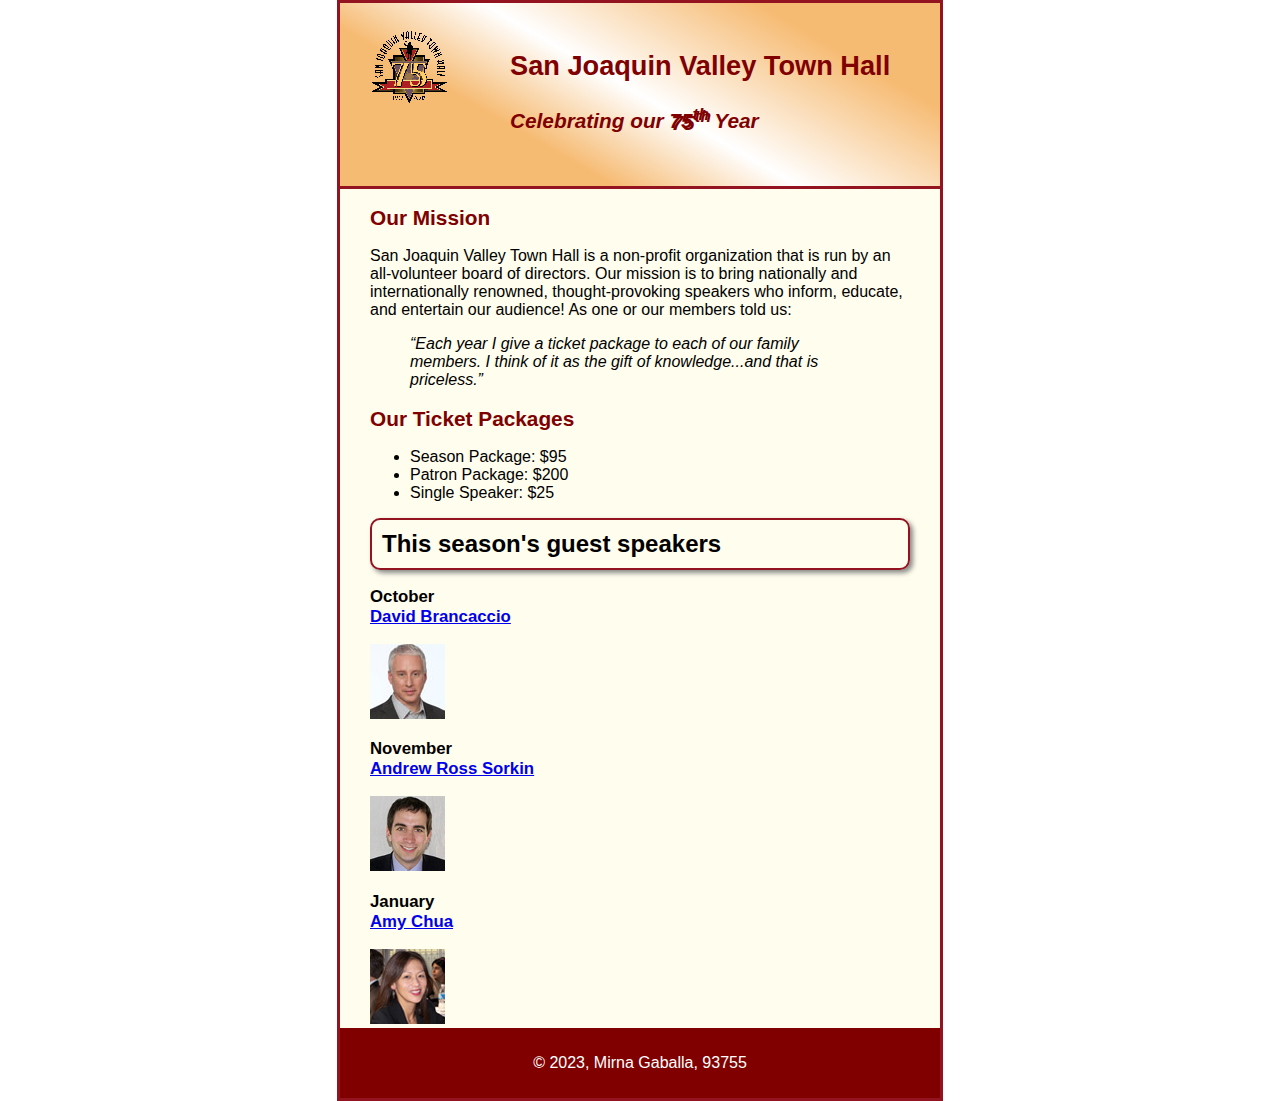
<file: index.html>
<!DOCTYPE html>
<html lang="en">

<head>
	<meta charset="utf-8">
	<title>San Joaquin Valley Town Hall</title>
	<link rel="shortcut icon" href="images/favicon.ico">
	<link rel="stylesheet" href="styles/main.css">
</head>

<body>
	<header>
		<img src="images/town_hall_logo.gif" alt="Town Hall logo" height="80">
		<h2>San Joaquin Valley Town Hall</h2>
		<h3>Celebrating our <em class="shadow">75<sup>th</sup></em> Year</h3>
	</header>
	<main>
		<h2>Our Mission</h2>
		<p>San Joaquin Valley Town Hall is a non-profit organization that is run by an 
			all-volunteer board of directors. Our mission is to bring nationally and 
			internationally renowned, thought-provoking speakers who inform, educate, 
			and entertain our audience! As one or our members told us:</p>
		<blockquote><i>&ldquo;Each year I give a ticket package to each of our family members. 
			I think of it as the gift of knowledge...and that is priceless.&rdquo;</i></blockquote>

		<h2>Our Ticket Packages</h2>
		<ul>
			<li>Season Package: $95</li>
			<li>Patron Package: $200</li>
			<li>Single Speaker: $25</li>
		</ul>

		<h1>This season's guest speakers</h1>
		<h3>October<br><a href="speakers/brancaccio.html">David Brancaccio</a></h3>
		<img src="images/brancaccio75.jpg" alt="David Brancaccio photo">
		<h3>November<br><a href="speakers/sorkin.html">Andrew Ross Sorkin</a></h3>
		<img src="images/sorkin75.jpg" alt="Andrew Ross Sorkin photo">
		<h3>January<br><a href="speakers/chua.html">Amy Chua</a></h3>
		<img src="images/chua75.jpg" alt="Amy Chua photo">
	</main>
	<footer>
		<p>&copy; 2023, Mirna Gaballa, 93755</p>
	</footer>
</body>
</html>
</file>
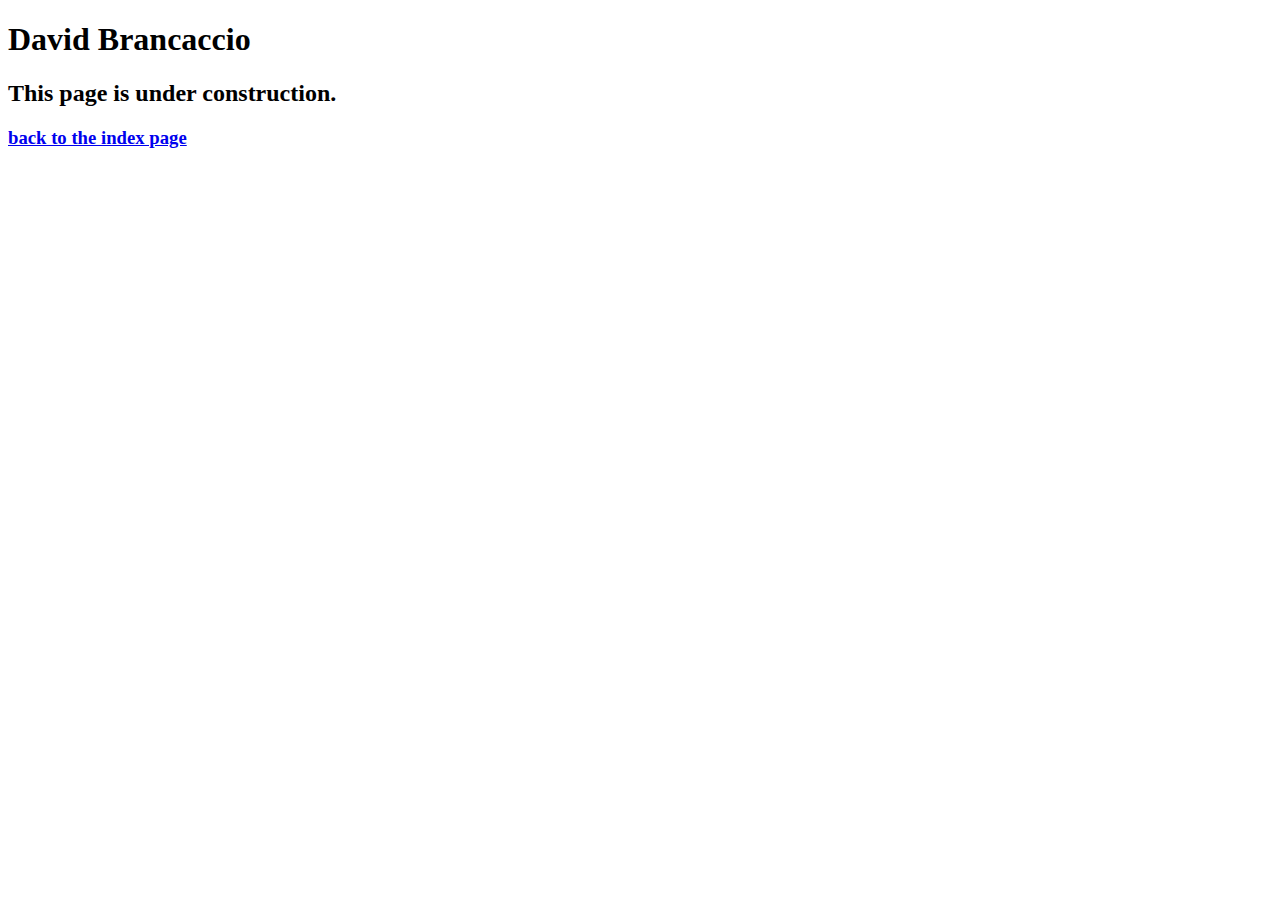
<file: speakers/brancaccio.html>
<!DOCTYPE html>
<html lang="en">

<head>
	<meta charset="utf-8">
	<title>San Joaquin Valley Town Hall</title>
	<link rel="shortcut icon" href="images/favicon.ico">
</head>

<body>
    <main>
	    <h1>David Brancaccio</h1>
	    <h2>This page is under construction.</h2>
	    <h3><a href="../index.html"> back to the index page </a></h3>	        
    </main>
</body>
</html>
</file>
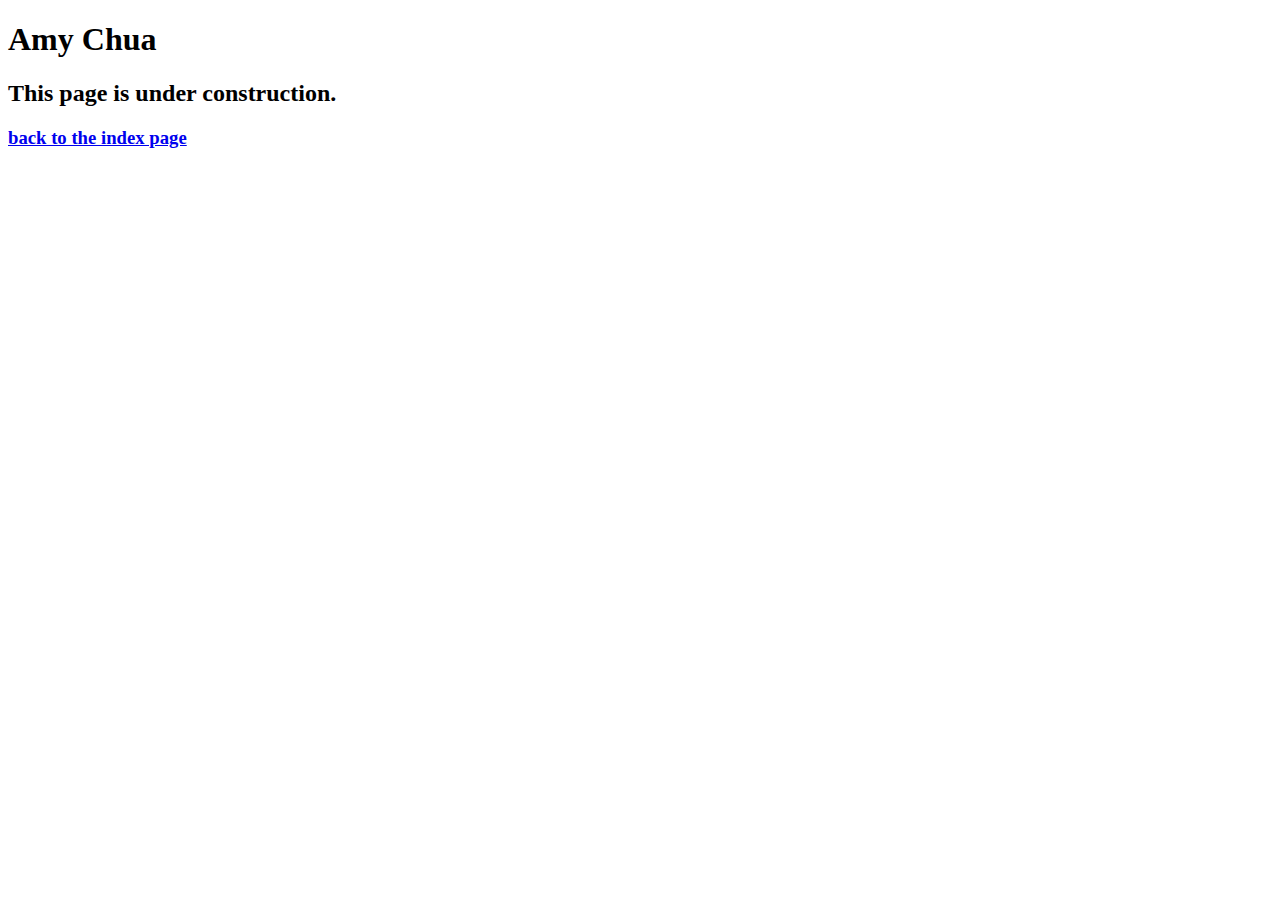
<file: speakers/chua.html>
<!DOCTYPE html>
<html lang="en">

<head>
	<meta charset="utf-8">
	<title>San Joaquin Valley Town Hall</title>
	<link rel="shortcut icon" href="images/favicon.ico">
</head>

<body>
	<main>
		<h1>Amy Chua</h1>
		<h2>This page is under construction.</h2>
		<h3><a href="../index.html"> back to the index page </a></h3>
	</main>
</body>
</html>
</file>
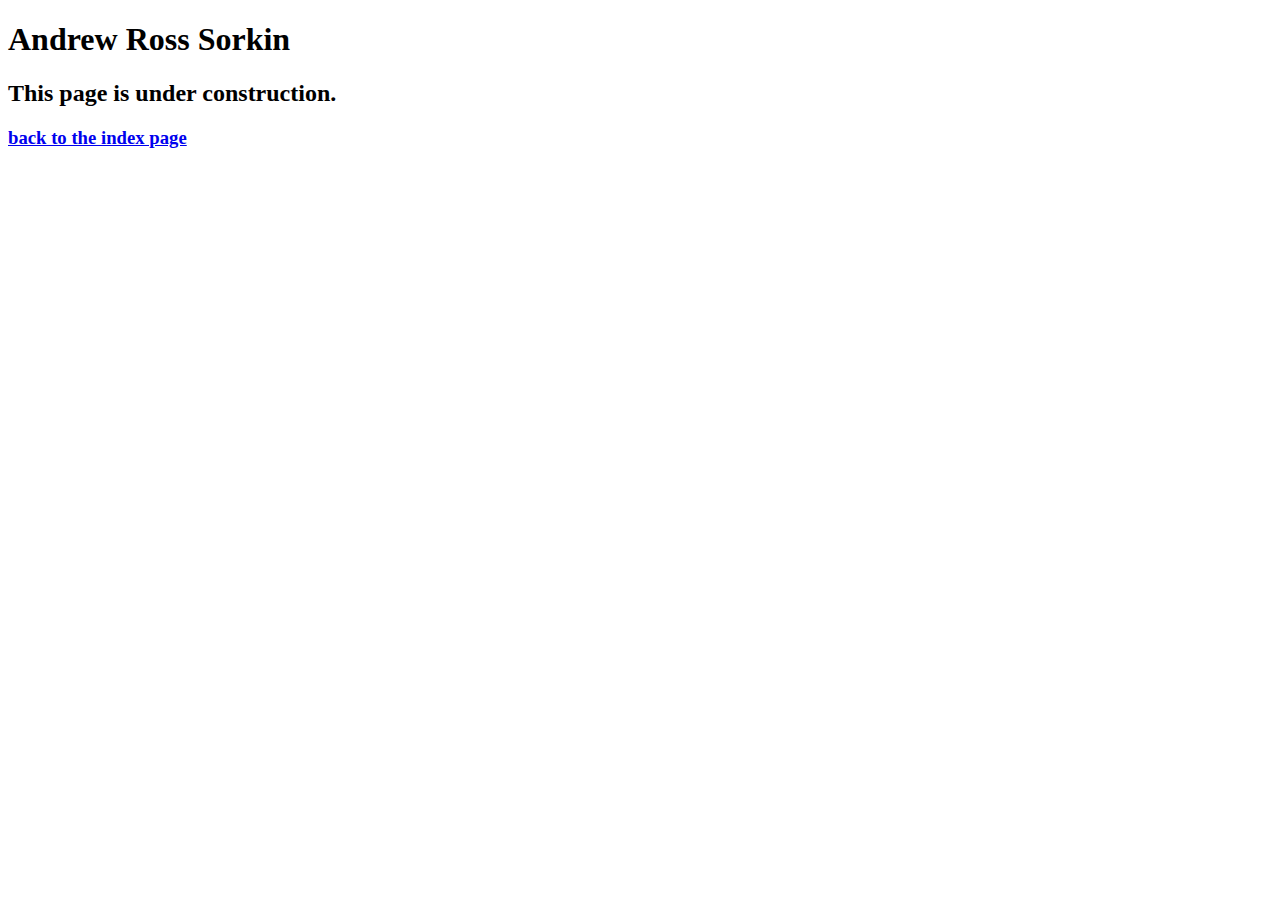
<file: speakers/sorkin.html>
<!DOCTYPE html>
<html lang="en">

<head>
	<meta charset="utf-8">
	<title>San Joaquin Valley Town Hall</title>
	<link rel="shortcut icon" href="images/favicon.ico">
</head>

<body>
	<main>
		<h1>Andrew Ross Sorkin</h1>
		<h2>This page is under construction.</h2>
                <h3><a href="../index.html"> back to the index page </a></h3>
	</main>
</body>
</html>
</file>
<file: styles/main.css>
/* the styles for the elements */
body {
	font-family: Arial, Helvetica, sans-serif;
    font-size: 100%;
	width: 600px;
	margin: 0 auto 0 auto;
	border: 3px solid #931420;
	background-color: #fffded;

}
html {
	background-color: white; /* Set the background color for the HTML element */
  }
header{
	border-bottom:3px solid #931420 ;
	padding: 1.5em 0 2em 0;
	background: linear-gradient(30deg, #f6bb73 0%, #f6bb73 30%, white 50%, #f6bb73 80%, #f6bb73 100%);
}
/* the styles for the header */
header img {
	float: left;
	padding: 0 30px 0 30px;
}
header h2{
	color: #800000;
	font-size: 170%;
	text-indent: 30px;

}
/* header h3 style */
header h3{
	color: #800000;
	font-size: 130%;
	text-indent: 30px;
	font-style: italic;

}
/* Style rule for the "shadow" class */
.shadow {
    text-shadow: 2px 2px #800000;
  }

/* the styles for the main content */
main {
	clear: left;
	padding: 0 30px 0 30px;
}
main h1 {
	font-size: 150%;
	border-top: 3px solid #931420; /* Add a top border to the h1 in the main element */
  	border-bottom: 3px solid #931420; /* Add a bottom border to the h1 in the main element */
	border: 2px double #931420; /* Double border */
	border-radius: 10px; /* Rounded corners */
	box-shadow: 3px 3px 5px #888888; /* Box shadow */
	padding: 10px; /*Spacing  inside the heading */
}
main h2 {
	color: var(--global-color-1);
	font-size: 130%;
}
main h3 {
	font-size: 105%;
}

a:focus {
	font-style: italic;
}

/* the styles for the footer */
footer{
	background-color: #800000;
	padding: 10px;
	
}
footer p{
	text-align: center;
	color: white;
}

:root {
	--global-color-1: #800000;
  }
  .my-element {
	background-color: var(--global-color-1);
  }
</file>
